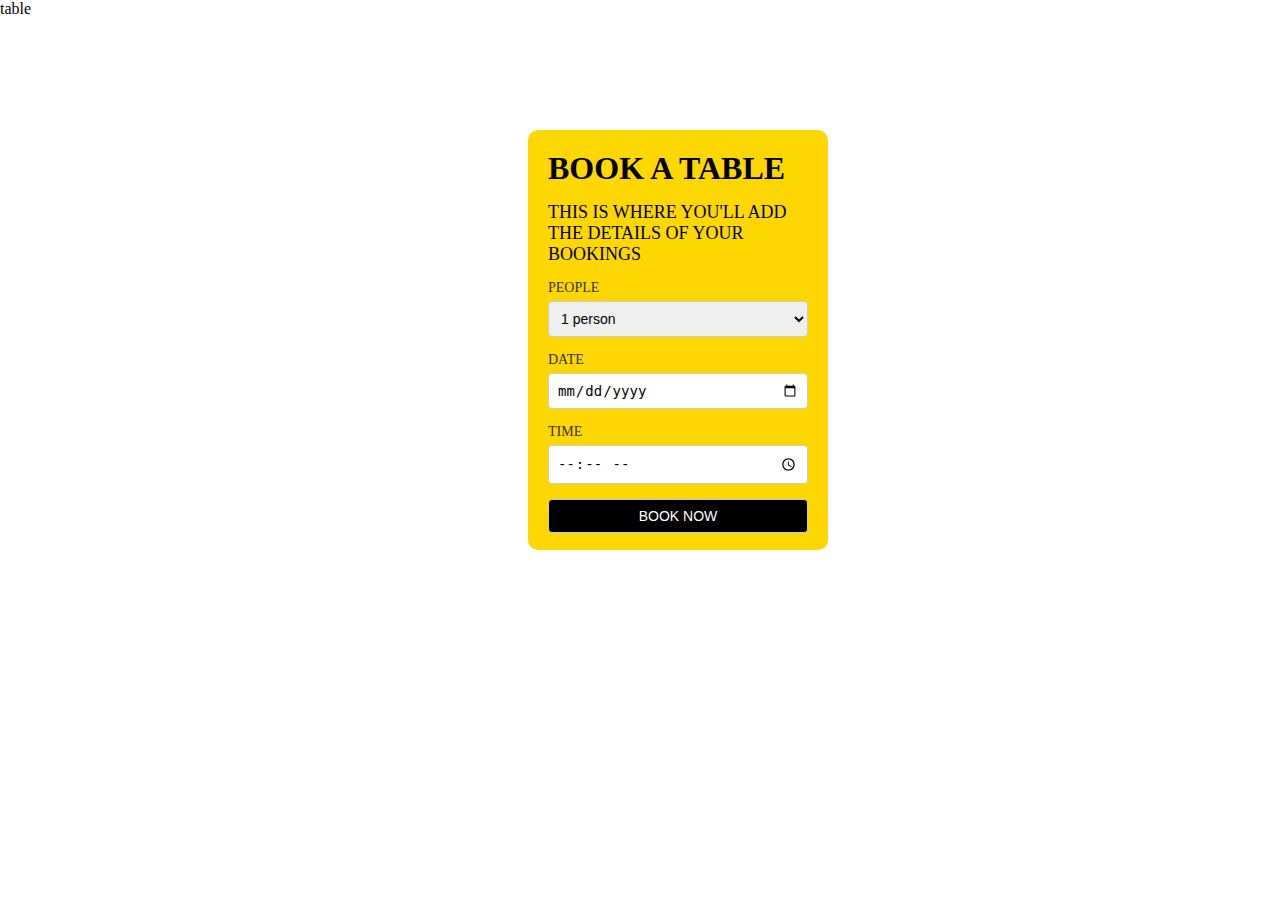
<file: index.html>
<!DOCTYPE html>
<html lang="en">

<head>
    <meta charset="UTF-8">
    <meta name="viewport" content="width=device-width,initial-scale=1.0">
    <titile>table</titile>
    <link rel="stylesheet" href="table.css" </head>

<body>
    <div class="container">
        <!-- ////////////first box -->
        <div class="box">
            <h1>BOOK A TABLE</h1>
            <P>THIS IS WHERE YOU'LL ADD THE DETAILS OF YOUR BOOKINGS</P>
            <label for="people">PEOPLE</label>
            <select id="people">
                <option value="1">1 person</option>
                <option value="2">2 person</option>
                <option value="2">3 person</option>
                <option value="3">4 person</option>
                <option value="5">5 person</option>
            </select>
            <label for="date">DATE</label>
            <input type="date" id="date">
            <label for="time">TIME</label>
            <input type="time" id="time">
            <button id="firstbutton">BOOK NOW</button>
        </div>

        <!-- /////second box -->

        <div class="box" style="display: none;" id="box2">
            <h1>BOOK A TABLE</h1>
            <label>people</label>
            <div class="num-grid" id="people-grid"></div>
        </div>

        <!-- /////third box -->

        <div class="box" style="display: none;" id="box3">
            <h1>Contact details</h1>
            <p id="confirmation-summary"></p>
            <label for="name">NAME</label>
            <input type="text" id="name" placeholder="ENTER YOUR NAME">
            <label for="phone num">PHONE NUMBER</label>
            <input type="number" id="number" placeholder="0123456789">
            <button id="secondbutton">confirm-reservation</button>
        </div>
    </div>
    <script>

        const boxone = document.querySelector(".box")
        const boxtwo = document.getElementById("box2")
        const boxthree = document.getElementById("box3")
        const firstbtn = document.getElementById("firstbutton")
        const secondbtn = document.getElementById("secondbutton")
        const peopleselect = document.getElementById("people")
        const dateinput = document.getElementById("date")
        const timeinput = document.getElementById("time")
        const peopleGrid = document.getElementById("people-grid")
        const confirmationsummary = document.getElementById("confirmation-summary")


        firstbtn.addEventListener("click", () => {
            boxone.style.display = "none";
            boxtwo.style.display = "block";
            generatePeopleButtons();
        })

        const generatePeopleButtons = () => {
            for (let i = 1; i <= 10; i++) {
                const button = document.createElement("button");
                button.textContent = i;
                button.addEventListener("click", () => {
                    peopleselect.value = i;
                    boxtwo.style.display = "none";
                    boxthree.style.display = "block";
                    updateSummary();
                })
                peopleGrid.appendChild(button);
            }
        };

        updateSummary = () => {
            const people = peopleselect.options[peopleselect.selectedIndex].text;
            const date = dateinput.value;
            const time = timeinput.value;
            confirmationSummary.textContent = `You are making a reservation for ${people}, on ${date} at ${time}`;
        };
        secondbtn.addEventListener("click", () => {
            alert("Reservation Confirmed.!")
        });

        ///////////hutiya sunil
        

    </script>
</body>

</html>
</file>
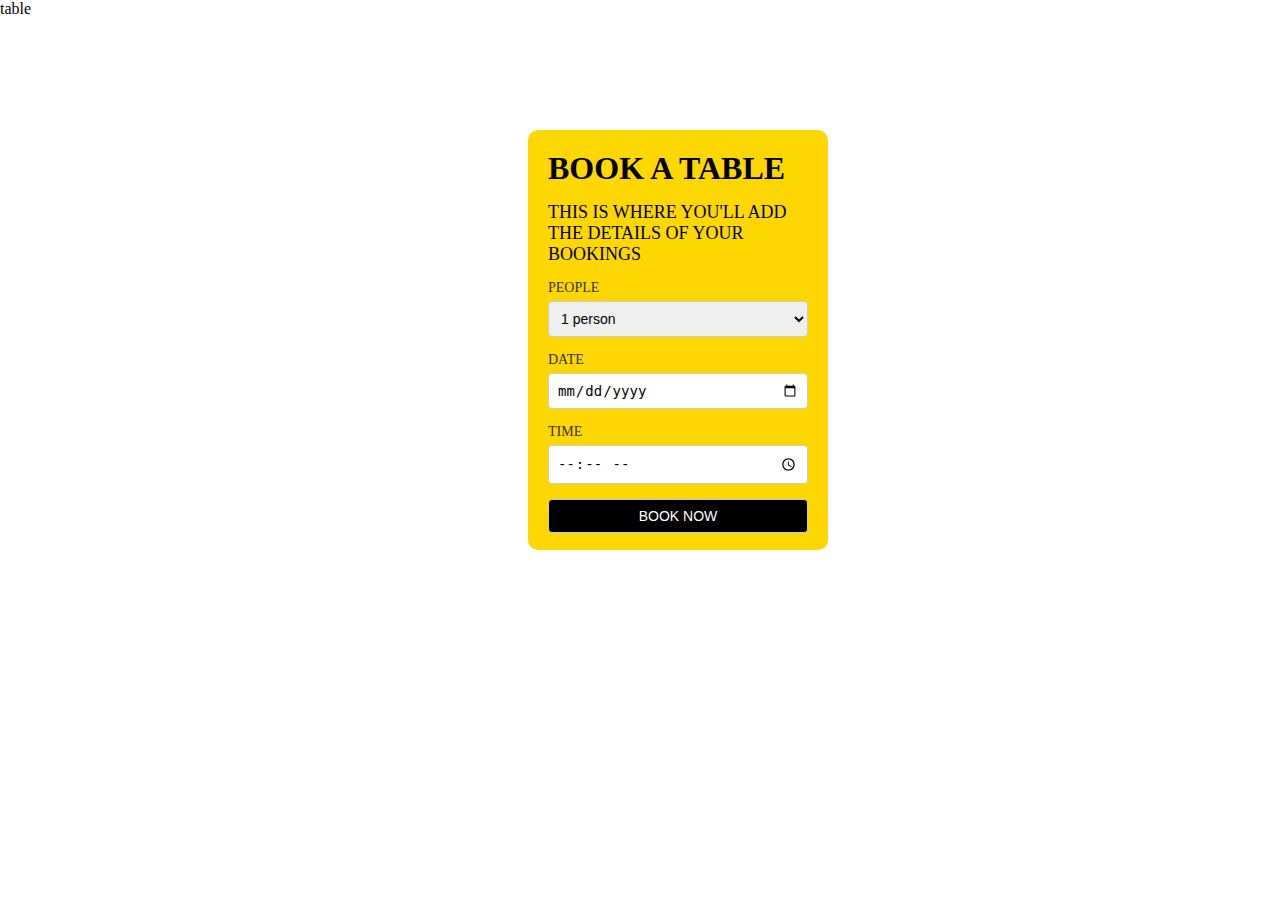
<file: table.html>
<!DOCTYPE html>
<html lang="en">

<head>
    <meta charset="UTF-8">
    <meta name="viewport" content="width=device-width,initial-scale=1.0">
    <titile>table</titile>
    <link rel="stylesheet" href="table.css" </head>

<body>
    <div class="container">
        <!-- ////////////first box -->
        <div class="box">
            <h1>BOOK A TABLE</h1>
            <P>THIS IS WHERE YOU'LL ADD THE DETAILS OF YOUR BOOKINGS</P>
            <label for="people">PEOPLE</label>
            <select id="people">
                <option value="1">1 person</option>
                <option value="2">2 person</option>
                <option value="2">3 person</option>
                <option value="3">4 person</option>
                <option value="5">5 person</option>
            </select>
            <label for="date">DATE</label>
            <input type="date" id="date">
            <label for="time">TIME</label>
            <input type="time" id="time">
            <button id="firstbutton">BOOK NOW</button>
        </div>

        <!-- /////second box -->

        <div class="box" style="display: none;" id="box2">
            <h1>BOOK A TABLE</h1>
            <label>people</label>
            <div class="num-grid" id="people-grid"></div>
        </div>

        <!-- /////third box -->

        <div class="box" style="display: none;" id="box3">
            <h1>Contact details</h1>
            <p id="confirmation-summary"></p>
            <label for="name">NAME</label>
            <input type="text" id="name" placeholder="ENTER YOUR NAME">
            <label for="phone num">PHONE NUMBER</label>
            <input type="number" id="number" placeholder="0123456789">
            <button id="secondbutton">confirm-reservation</button>
        </div>
    </div>
    <script>

        const boxone = document.querySelector(".box")
        const boxtwo = document.getElementById("box2")
        const boxthree = document.getElementById("box3")
        const firstbtn = document.getElementById("firstbutton")
        const secondbtn = document.getElementById("secondbutton")
        const peopleselect = document.getElementById("people")
        const dateinput = document.getElementById("date")
        const timeinput = document.getElementById("time")
        const peopleGrid = document.getElementById("people-grid")
        const confirmationsummary = document.getElementById("confirmation-summary")


        firstbtn.addEventListener("click", () => {
            boxone.style.display = "none";
            boxtwo.style.display = "block";
            generatePeopleButtons();
        })

        const generatePeopleButtons = () => {
            for (let i = 1; i <= 10; i++) {
                const button = document.createElement("button");
                button.textContent = i;
                button.addEventListener("click", () => {
                    peopleselect.value = i;
                    boxtwo.style.display = "none";
                    boxthree.style.display = "block";
                    updateSummary();
                })
                peopleGrid.appendChild(button);
            }
        };

        updateSummary = () => {
            const people = peopleselect.options[peopleselect.selectedIndex].text;
            const date = dateinput.value;
            const time = timeinput.value;
            confirmationSummary.textContent = `You are making a reservation for ${people}, on ${date} at ${time}`;
        };
        secondbtn.addEventListener("click", () => {
            alert("Reservation Confirmed.!")
        });

        ///////////hutiya sunil

    </script>
</body>

</html>
</file>
<file: table.css>
*{
    padding: 0;
    margin: 0;
    box-sizing: border-box;
    justify-content: center;
    align-items: center;
    
}
body{
    background-image: url(https://media.istockphoto.com/id/1488301035/photo/buying-movie-tickets.webp?a=1&b=1&s=612x612&w=0&k=20&c=PR83dCbOkyNzF3KSKoav0ccTTpUEwDNzx00uF_5ZHvo=);
    background-repeat: no-repeat;
    background-size:cover;
    background-position: center;
}
.container{
    margin-left: 33rem;
    margin-top: 7rem;
}
.box {
    background-color:gold;
    height: 420px;
    width: fit-content;
    border-radius: 10px;
    width: 300px;
    padding: 20px;
}
.box h1 {
    font-size: xx-large;
    margin-bottom: 15px;
}
.box p {
    font-size: large;
    margin-bottom: 15px;
}
.box label {
    display: block;
    margin-bottom: 5px;
    font-size: 14px;
    color: #333;
}

.box input, .box select, .box button {
    width: 100%;
    padding: 8px;
    margin-bottom: 15px;
    border: 1px solid #ccc;
    border-radius: 4px;
    font-size: 14px;
}

.box button {
    background-color: black;
    color: #fff;
    cursor: pointer;
    
}

.box button:hover {
    background-color:darkgreen;
}

.num-grid {
    display: grid;
    grid-template-columns: repeat(5, 1fr);
    gap: 10px;
}
</file>
